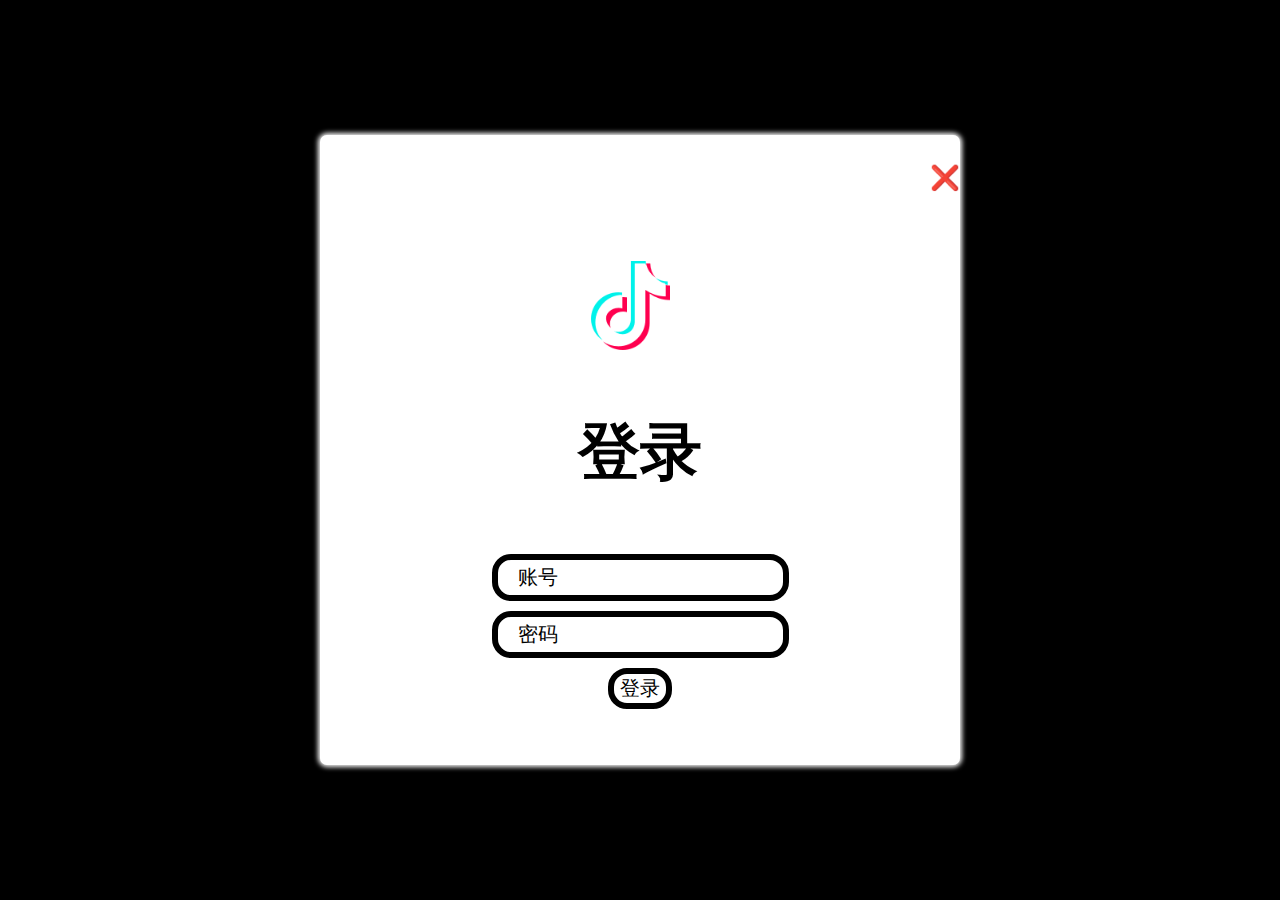
<file: tiktok_web/login.html>
<!DOCTYPE html>
<html lang="en">

<head>
  <meta charset="UTF-8">
  <meta name="viewport" content="width=device-width, initial-scale=1.0">
  <title>Login</title>
  <link rel="stylesheet" href="css/login.css">
  <script defer src="js/login.js"></script>
</head>

<body>
  <main id="main-holder">
    <h2 id="back"> ❌</h2>
    <div id="logo" ><img src="asset/logo.png"></div>
    <h1 id="login" >登录</h1>
    
    <div id="login-error-msg-holder">
      <p id="login-error-msg">错误的账号或密码</p>
    </div>
    
    <form id="login-form">
      <input type="text" name="username" id="username-field" class="login-form-field" placeholder="账号">
      <input type="password" name="password" id="password-field" class="login-form-field" placeholder="密码">
      <input type="submit" value="登录" id="login-form-submit">
    </form>
  </main>
</body>

</html>
</file>
<file: tiktok_web/css/login.css>
html {
    height: 100%;
  }
  
  body {
    height: 100%;
    margin: 0;
    font-family: Arial, Helvetica, sans-serif;
    display: grid;
    justify-items: center;
    align-items: center;
    background-color: #000000;
  }

  #main-holder {
    width: 50%;
    height: 70%;
    display: grid;
    justify-items: center;
    align-items: center;
    background-color: rgb(255, 255, 255);
    border-radius: 7px;
    box-shadow: 0 0 5px 2px rgb(255, 255, 255);
  }
  
  #login-error-msg-holder {
    width: 100%;
    height: 100%;
    display: grid;
    justify-items: center;
    align-items: center;
  }
  
  #login-error-msg {
    width: 23%;
    text-align: center;
    margin: 0;
    padding: 5px;
    font-size: 12px;
    font-weight: bold;
    color: #8a0000;
    border: 1px solid #8a0000;
    background-color: #e58f8f;
    opacity: 0;
  }
  
  #error-msg-second-line {
    display: block;
  }
  
  #login-form {
    align-self: flex-start;
    display: grid;
    justify-items: center;
    align-items: center;
  }
  
  
  .login-form-field::placeholder {
    color: #000000;
  }
  
  .login-form-field {
    border: none;
    border-bottom: 1px solid #360000;
    margin-bottom: 10px;
    border-radius: 10px;
    outline: none;
    padding: 15px 5px 5px 5px;
  }

  #logo {
    padding: 0;
  }

  #logo img {
    width: 80%;
  }

  #login{
    height:30px;
    margin: 1px;
    font-size: 62px;
    padding: -3px;
    color: rgb(0, 0, 0);
    font-weight: bold;
  }

  #back{
    width: 100%;
    text-align: right;
    height:40px;
    margin: 1px;
    padding: -3px;
    font-weight: bold;
  }

  #username-field {
    background: Transparent; /* For browsers that do not support gradients */
    border-radius: 19px;
    border: 6px black solid;
    color: black;
    padding: 6px 20px;
    display: inline-block;
    font-size: 20px;
    height: auto;
    font-family: sadflix;
  }

  #password-field {
    background: Transparent; /* For browsers that do not support gradients */
    border-radius: 19px;
    border: 6px black solid;
    color: black;
    padding: 6px 20px;
    display: inline-block;
    font-size: 20px;
    height: auto;
    font-family: sadflix;
  }

  #login-form-submit {
    background: Transparent; /* For browsers that do not support gradients */
    border-radius: 19px;
    border: 6px black solid;
    color: black;
    display: inline-block;
    font-size: 20px;
    height: auto;
    padding: -2px 10px;
    font-family: sadflix;
    cursor: pointer;
  }
</file>
